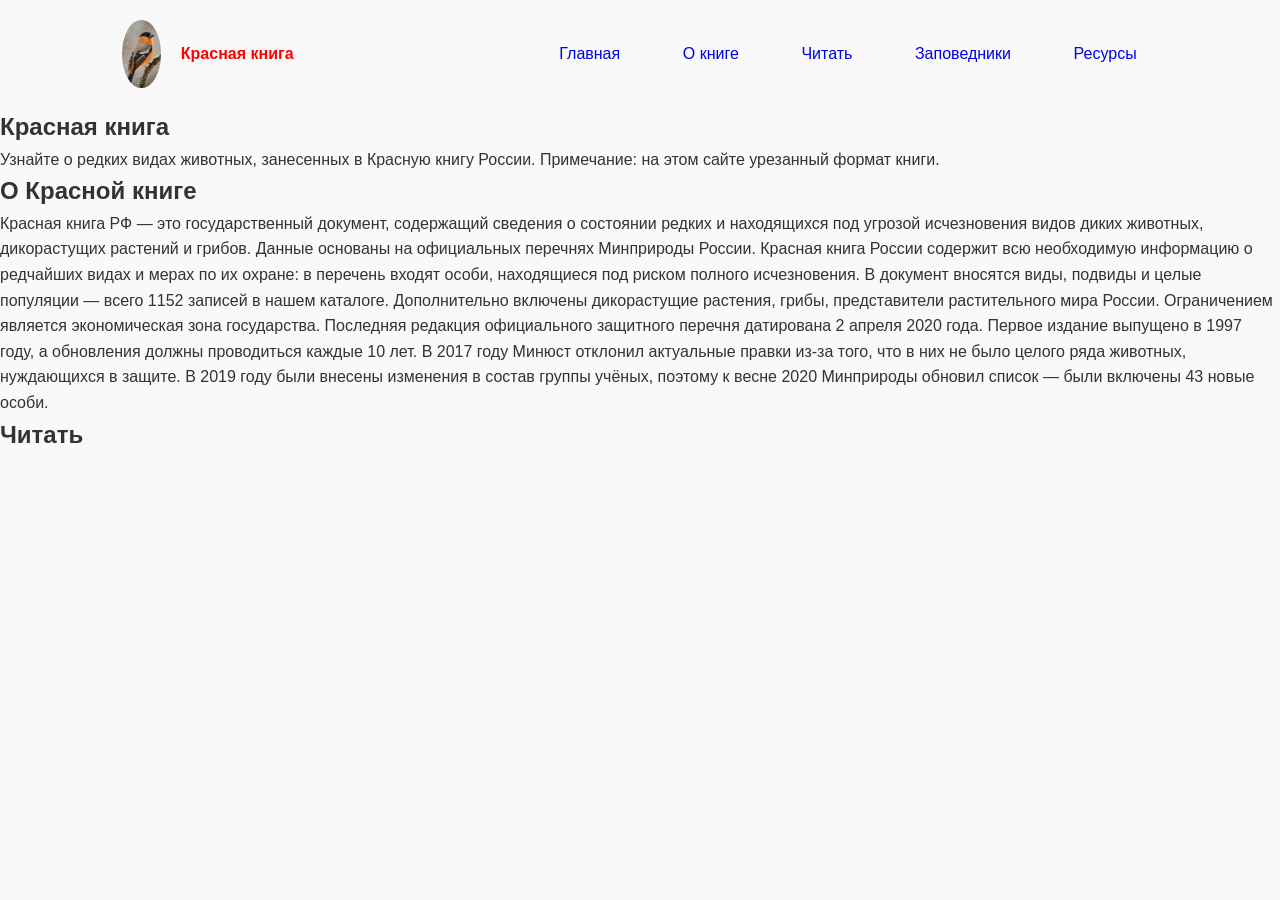
<file: index.html>
<!DOCTYPE html>
<html>
<head>
    <meta charset="UTF-8">
    <meta name="viewport" content="width=device-width, initial-scale=1.0">
    <title>Красная книга РФ</title>
    <link rel="stylesheet" href="style.css">
    <!-- Yandex.Metrika counter -->
<script type="text/javascript">
    (function(m,e,t,r,i,k,a){
        m[i]=m[i]||function(){(m[i].a=m[i].a||[]).push(arguments)};
        m[i].l=1*new Date();
        for (var j = 0; j < document.scripts.length; j++) {if (document.scripts[j].src === r) { return; }}
        k=e.createElement(t),a=e.getElementsByTagName(t)[0],k.async=1,k.src=r,a.parentNode.insertBefore(k,a)
    })(window, document,'script','https://mc.yandex.ru/metrika/tag.js?id=110177479', 'ym');

    ym(110177479, 'init', {ssr:true, webvisor:true, clickmap:true, ecommerce:"dataLayer", referrer: document.referrer, url: location.href, accurateTrackBounce:true, trackLinks:true});
</script>
<noscript><div><img src="https://mc.yandex.ru/watch/110177479" style="position:absolute; left:-9999px;" alt="" /></div></noscript>
<!-- /Yandex.Metrika counter -->
</head>
<body>
    <header>

        <a href="index.html" class="logo">
            <img src="img/logo.jpg" alt="">
            <span>Красная книга</span>
        </a>
        <nav>
            <ul class="nav-links">
                <li><a href="index.html">Главная</a></li>
                <li><a href="#about">О книге</a></li>
                <li><a href="#read">Читать</a></li>
                <li><a href="#locations">Заповедники</a></li>
                <li><a href="#resurces">Ресурсы</a></li>
            </ul>
        </nav>
    </header>
    <main>
        <section class="hero">
            <h1>Красная книга</h1>
            <p>Узнайте о редких видах животных, занесенных в Красную книгу России. 
                Примечание: на этом сайте урезанный формат книги.
            </p>
        </section>

        <section class="hero">
            <h1>О Красной книге</h1>
            <p>Красная книга РФ — это государственный документ, содержащий сведения о состоянии редких и находящихся под угрозой исчезновения видов диких животных, дикорастущих растений и грибов. Данные основаны на официальных перечнях Минприроды России. Красная книга России содержит всю необходимую информацию о редчайших видах и мерах по их охране: в перечень входят особи, находящиеся под риском полного исчезновения. В документ вносятся виды, подвиды и целые популяции — всего 1152 записей в нашем каталоге. Дополнительно включены дикорастущие растения, грибы, представители растительного мира России. Ограничением является экономическая зона государства.
Последняя редакция официального защитного перечня датирована 2 апреля 2020 года. Первое издание выпущено в 1997 году, а обновления должны проводиться каждые 10 лет. В 2017 году Минюст отклонил актуальные правки из-за того, что в них не было целого ряда животных, нуждающихся в защите. В 2019 году были внесены изменения в состав группы учёных, поэтому к весне 2020 Минприроды обновил список — были включены 43 новые особи.</p>
        </section>

        <section class="hero">
            <h1>Читать</h1>

        </section>



    

    </main>
    <footer>

    </footer>
</body>
</html>
</file>
<file: style.css>
*{
    margin: 0;
    padding: 0;
}

a{
    text-decoration: none;
}
ul{
    list-style: none;
}
body {
        font-family: 'Arial', sans-serif;
        background-color: #f9f9f9;
        color: #333;
        line-height: 1.6;
    }

header{
    background-color: #f9f9f9;
    display: flex;
    justify-content: space-around;
    align-items: center;
    padding: 20px 0;
}

.logo {
         display: flex;
         justify-content: center;
        align-items: center;
        width: 15%;
        gap: 20px;
        }

.logo > img {
    width: 20%;
    border-radius: 50%;
 }       

 .logo > span {
   color: red;
   font-weight: 800;
 }       
header > nav {
    width: 50%;
}

header ul{
    display: flex;
    justify-content: space-around;
}
</file>
